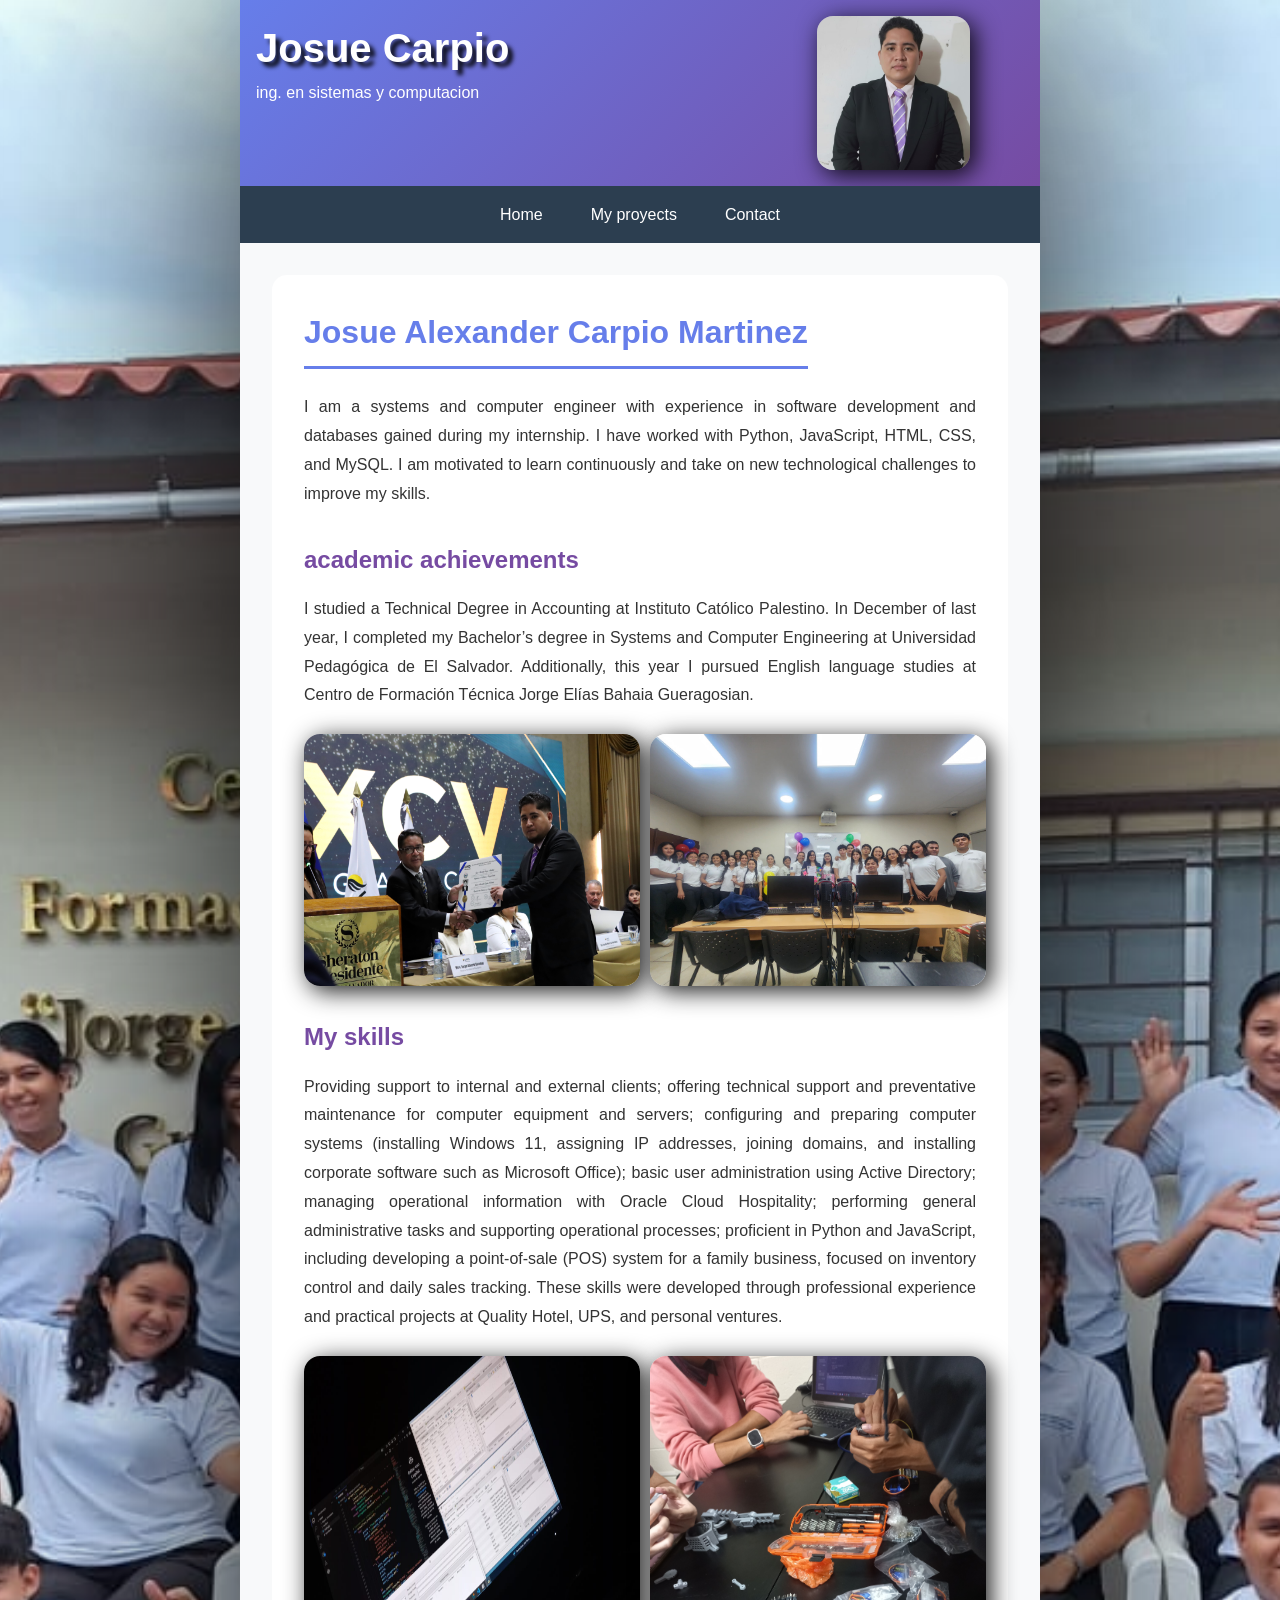
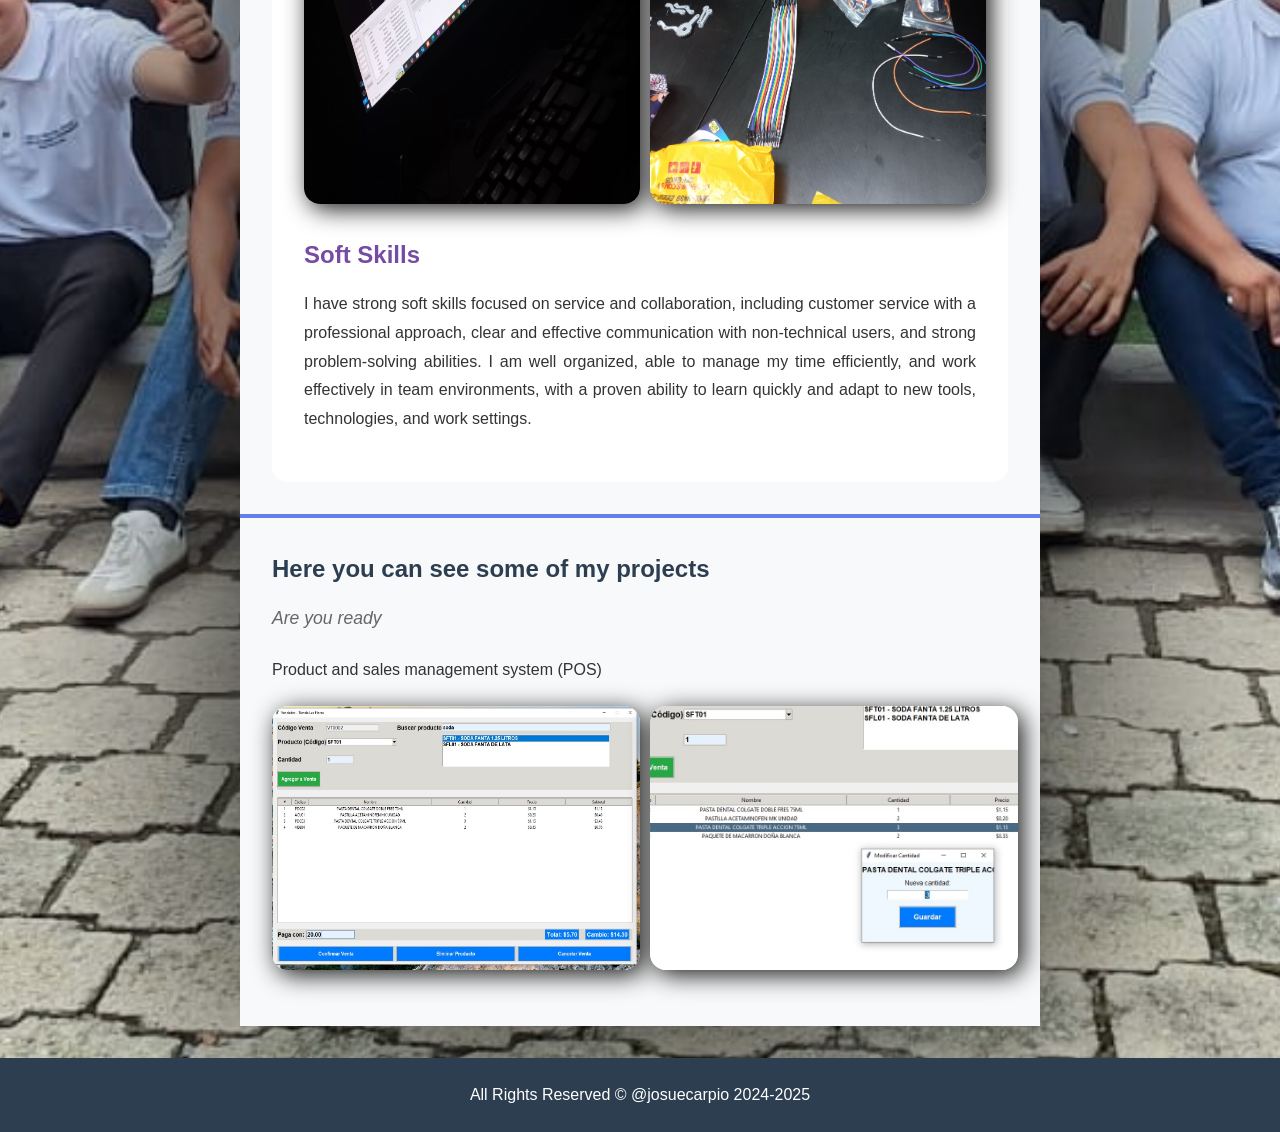
<file: index.html>
<!DOCTYPE html>
<html lang="en">
<head>
  <meta charset="UTF-8">
  <meta http-equiv="X-UA-Compatible" content="IE=edge">
  <meta name="viewport" content="width=device-width, initial-scale=1.0">
  <meta name="description" content="HTML Challenge Day 1 - Exploring future technology and innovations">
  <link rel="stylesheet" href="styles.css">
  <title>My Life -Jcarpio</title>
</head>
<body>
  <main>
      <header>
        <div>
        <h1>Josue Carpio</h1>
        <p>ing. en sistemas y computacion</p>
        </div>
        <img src="images/josue-profile.jpeg" alt="Perfil image">
      </header>
      <nav>
        <ul>
          <li><a href="#Home">Home</a></li>
          <li><a href="#proyect">My proyects</a></li>
          <li><a href="contact.html">Contact</a></li>
        </ul>
      </nav>
      <section id="Home">
        <article>
          <header>
            <h2>Josue Alexander Carpio Martinez</h2>
          </header>
          <p>
            I am a systems and computer engineer with experience in software development and databases gained during my internship. I have worked with Python, JavaScript, HTML, CSS, and MySQL. I am motivated to learn continuously and take on new technological challenges to improve my skills.
          </p>

          <h3>academic achievements</h3>
          <p>
            I studied a Technical Degree in Accounting at Instituto Católico Palestino. In December of last year, I completed my Bachelor’s degree in Systems and Computer Engineering at Universidad Pedagógica de El Salvador. Additionally, this year I pursued English language studies at Centro de Formación Técnica Jorge Elías Bahaia Gueragosian.
          </p>

          <figure>
            <div class="container-proyects">
              <img src="images/achievements1.JPG" alt="childhood" class="img-proyects">

              <img src="images/achievements2.jpeg" alt="childhood" class="img-proyects">
          </figure>


          <h3>My skills</h3>
          <p>
            Providing support to internal and external clients; offering technical support and preventative maintenance for computer equipment and servers; configuring and preparing computer systems (installing Windows 11, assigning IP addresses, joining domains, and installing corporate software such as Microsoft Office); basic user administration using Active Directory; managing operational information with Oracle Cloud Hospitality; performing general administrative tasks and supporting operational processes; proficient in Python and JavaScript, including developing a point-of-sale (POS) system for a family business, focused on inventory control and daily sales tracking. These skills were developed through professional experience and practical projects at Quality Hotel, UPS, and personal ventures. 
          </p>

          <!--Esto falta revisarlo-->
          <figure>
            <div class="container-proyects">
              <img src="images/skill1.jpeg" alt="childhood" class="img-proyects">

              <img src="images/skill2.jpg" alt="childhood" class="img-proyects">
        </figure>

          <h3>Soft Skills</h3>
          <p>
            I have strong soft skills focused on service and collaboration, including customer service with a professional approach, clear and effective communication with non-technical users, and strong problem-solving abilities. I am well organized, able to manage my time efficiently, and work effectively in team environments, with a proven ability to learn quickly and adapt to new tools, technologies, and work settings.
          </p>

        </article>
      </section>
    
      <aside>
        <h2 id="proyect">Here you can see some of my projects</h2>
        <p class="subtitle">Are you ready</p>
        <p>Product and sales management system (POS)</p>
        <figure>
            <div class="container-proyects">
              <img src="images/img-system1.jpeg" alt="childhood" class="img-proyects">
              <img src="images/img-system2.jpeg" alt="childhood" class="img-proyects">

        </figure>
      </aside>
  </main>
  <footer>
    <p>All Rights Reserved &copy; @josuecarpio 2024-2025</p>
  </footer>
</body>
</html>
</file>
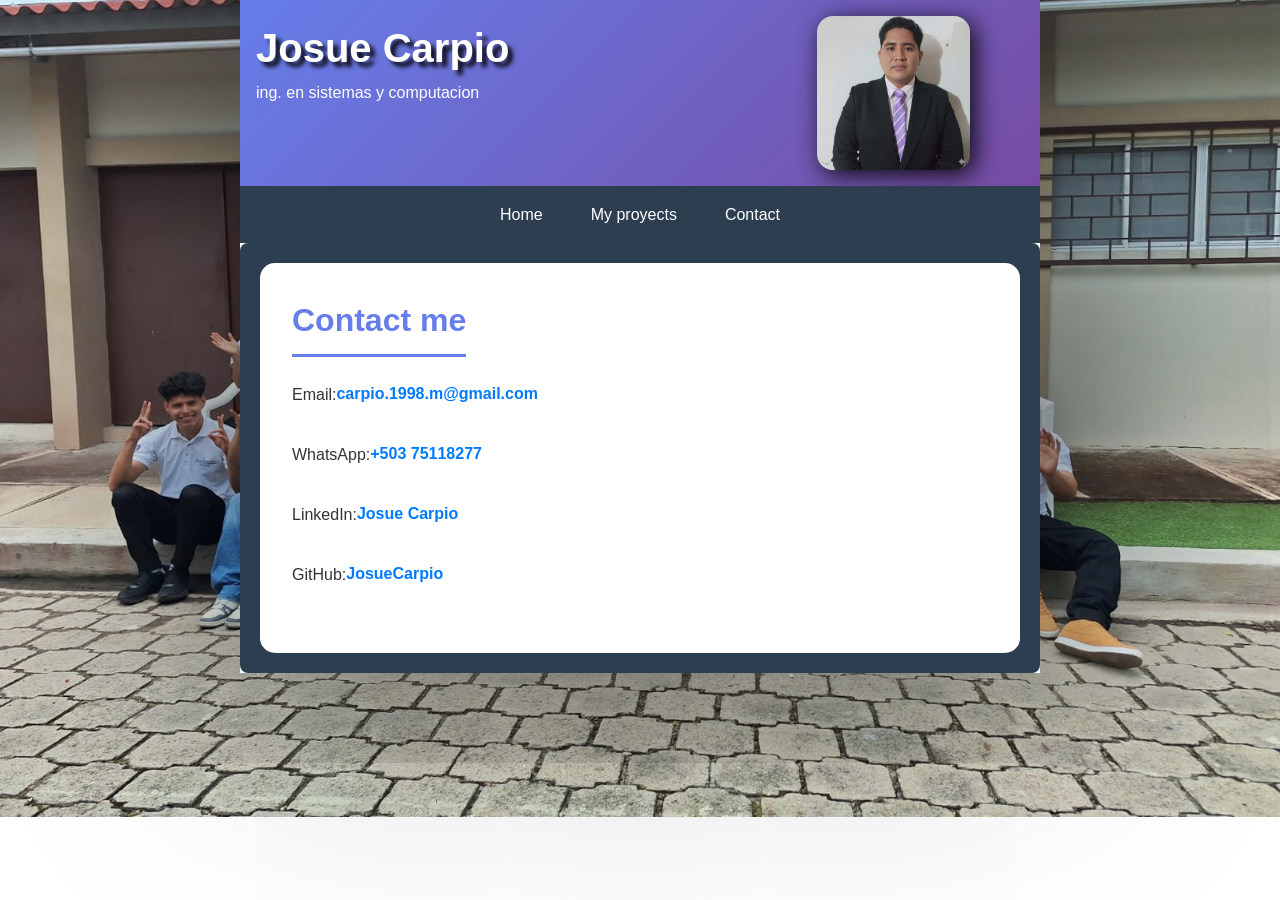
<file: contact.html>
<!DOCTYPE html>
<html lang="en">
<head>
    <meta charset="UTF-8">
    <meta name="viewport" content="width=device-width, initial-scale=1.0">
    <link rel="stylesheet" href="styles.css">
    <title>Contact me</title>
</head>
<body>
    <main>
        <header>
        <div>
        <h1>Josue Carpio</h1>
        <p>ing. en sistemas y computacion</p>
        </div>
        <img src="images/josue-profile.jpeg" alt="Perfil image">
      </header>

      <nav>
        <ul>
          <li><a href="index.html">Home</a></li>
          <li><a href="#proyect">My proyects</a></li>
          <li><a href="#Contact">Contact</a></li>
        </ul>
      </nav>

      <section class="contact">
        <article>
            <header>
                <h2>Contact me</h2>
            </header>

        <div class="contact-item">
            <p>Email:</p> 
            <a href="mailto:carpio.1998.m@gmail.com"> carpio.1998.m@gmail.com</a>
        </div>

        <div class="contact-item">
            <p>WhatsApp:</p> 
            <a href="https://wa.me/+50375118277" target="_blank"> +503 75118277</a>
        </div>

        <div class="contact-item">
            <p>LinkedIn:</p> 
            <a href="https://www.linkedin.com/in/josue-alexander-carpio-martinez-95112a247" target="_blank"> Josue Carpio</a>
        </div>
        <div class="contact-item">
            <p>GitHub:</p> 
            <a href="https://github.com/Darkjos" target="_blank"> JosueCarpio</a>
        </div>
        </article>

      </section>



    </main>
</body>
</html>
</file>
<file: styles.css>
/* ==========================================
   RESET Y CONFIGURACIÓN BÁSICA
   ========================================== */
* {
    margin: 0;
    padding: 0;
    box-sizing: border-box;
}

body {
    font-family: 'Segoe UI', Arial, sans-serif;
    line-height: 1.6;
    color: #333;
    background-image: url(images/background.jpg);
    background-repeat: no-repeat;
    background-size: cover;
    background-position: center;
}

/* ==========================================
   MAIN CONTAINER
   ========================================== */
main {
    max-width: 800px;
    margin: 0 auto;
    background: white;
    box-shadow: 0 0 800px rgba(0,0,0,0.9);
}

/* ==========================================
   HEADER PRINCIPAL

    Se le esta dando un color de fondo degradado empezando de         celeste a terminar a morado.
     background: linear-gradient(135deg, #9E5FDE 0%, #18D5F0          100%);

      texto color blanco, y centrado.
   ========================================== */
header {
    background: linear-gradient(135deg, #667eea 0%, #764ba2 100%);
    color: white;
    padding: 1rem;
    display: flex;
    justify-content: left;/*CENTRADO*/
    gap: 40%; 
}
/* ==========================================
   H1 dentro del header: tamaño 2 veces al normal del navegador 16px.
tambien usa una sombra difuminada-dere,izqu, difuminado-
   ========================================== */
header h1 {
    font-size: 2.5rem;
    text-shadow: 5px 5px 4px rgba(0,0,0,0.9);
}
header h1:hover{
  color:white;
  font-size: 2.5rem;
  text-shadow: 10px 10px 4px rgba(0,0,0,0.9);
}

header img{
    width: 20%;
    border-radius: 16px;
    box-shadow: 5px 5px 25px rgba(0,0,0,0.9);
    max-width: 100%; /*Responsividad*/
    height: auto; /*Mantiene la proporción de la imagen (la relación entre ancho y alto).*/
}

/* ==========================================
   Barra de navegacion, color, sticky para que se mueva al hacer scroll, top 0 para que sepa donde empezar a bajar.

elimina los marcas y luego display: flex para que se afilen horizontalmente
   ========================================== */
nav {
    background: #2c3e50;
    padding: 0;
    position: sticky;
    top: 0;
    z-index: 100;
}

nav ul {
    list-style: none;
    display: flex;
    justify-content: center;/*CENTRADO*/
    flex-wrap: wrap;/*RESPONSIVIDAD*/
}

nav li {
    margin: 0;/*ELIMINA ESPACIOS PREESTABLECIDOS*/
}

nav a {
    display: block; /*Hace mas grande el are del clic*/
    color: white;
    text-decoration: none;/*Elimina la linea de los enlaces*/
    padding: 1rem 1.5rem;
    transition: background 0.5s;
}

nav a:hover {
    background: #667eea;
}

/* ==========================================
   SECTION Y ARTICLE
   ========================================== */
section {
    padding: 2rem;
    background: #f8f9fa;
}

article {
    background: white;
    padding: 2rem;
    border-radius: 15px;
}

article header {
    background: transparent;
    padding: 0;
    margin-bottom: 1.5rem;
    text-align: left;
}

article h2 {
    color: #667eea;
    font-size: 2rem;
    border-bottom: 3px solid #667eea;/*Borde inferior, la linea*/
    padding-bottom: 0.5rem;
}

article h3 {
    color: #764ba2;
    font-size: 1.5rem;
    margin-top: 2rem;
    margin-bottom: 1rem;
}

article p {
    margin-bottom: 1rem;
    text-align: justify;
    line-height: 1.8;/*Separacion entre lineas*/
}

/* ==========================================
   ASIDE
   ========================================== */
aside {
    background: #f8f9fa;
    padding: 2rem;
    border-top: 4px solid #667eea;
}

aside h2 {
    color: #2c3e50;
    font-size: 1.5rem;
    margin-bottom: 1rem;
}

.subtitle {
    color: #666;
    font-size: 1.1rem;
    font-style: italic;
    margin-bottom: 1.5rem;
}

/* ==========================================
   FIGURE E IMAGEN
   ========================================== */
figure {
    margin: 1.5rem 0;
    text-align: center;
}

figure img {
    max-width: 100%; /*Responsividad*/
    height: auto; /*Mantiene la proporción de la imagen (la relación entre ancho y alto).*/
    border-radius: 16px;
    box-shadow: 5px 5px 25px rgba(0,0,0,0.9);
    transition: transform 0.3s;
    width: 50%;
}


/*Contenedor e imagenes de proyectos*/
.container-proyects{
    display: flex;
    gap: 10px;
}

.img-proyects{
    max-width: 100%; /*Responsividad*/
    height: auto; /*Mantiene la proporción de la imagen (la relación entre ancho y alto).*/
    border-radius: 16px;
    box-shadow: 5px 5px 25px rgba(0,0,0,0.9);
    transition: transform 0.3s;
    width: 50%;
}

figure img:hover{
    box-shadow: 15px 15px 25px rgba(0,0,0,0.9);
    transform: scale(1.02);
}
figcaption {
    margin-top: 1rem;
    font-size: 0.9rem;
    color: #666;
}

mark {
    background: #667eea;
    color: white;
    padding: 0.3rem 0.6rem;
    border-radius: 4px;
}
/* ==========================================
   CONTACT
   ========================================== */

.contact{
    background: #2c3e50;
    padding: 20px;
    border-radius: 8px;
    text-align: center;
}

.contact-item {
    display: flex;
    background: white;
    margin: 15px 0;
}
.contact-item a {
    text-decoration: none;
    color: #007BFF;
    font-weight: bold;
}
.contact-item a:hover {
   text-decoration: underline;
}


/* ==========================================
   FOOTER
   ========================================== */
footer {
    background: #2c3e50;
    color: white;
    text-align: center;
    padding: 1.5rem;
    margin-top: 2rem;
}

/* ==========================================
   RESPONSIVE - MÓVILES
   ========================================== */
@media (max-width: 768px) {
    
    header h1 {
        font-size: 1.8rem;
    }
    
    nav ul {
        flex-direction: column;
    }
    
    nav a {
        text-align: center;
        border-bottom: 1px solid rgba(255,255,255,0.1);
    }
    
    section {
        padding: 1rem;
    }
    
    article {
        padding: 1rem;
    }
    
    article h2 {
        font-size: 1.5rem;
    }
    
    article h3 {
        font-size: 1.2rem;
    }
    
}
</file>
